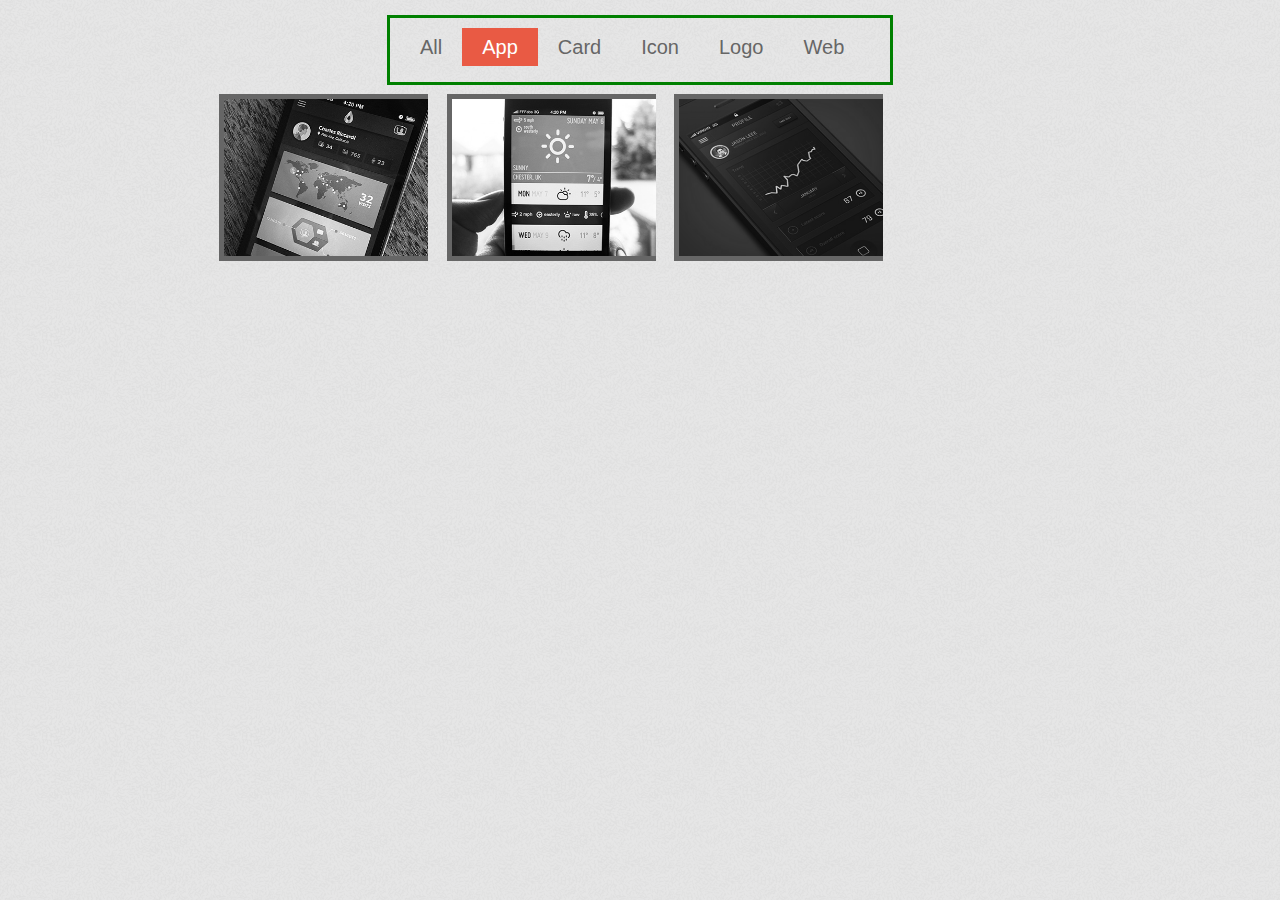
<file: Image_Gallery_with_Lightbox/portfolio.html>
<!DOCTYPE html>
<html lang="en">
<head>

    <meta charset="utf-8">
    <title>Create A Simple Responsive Portfolio Page with Filtering and Hover Effect</title>
    <meta name="description" content="In this tutorial, I'm going to show you how to create portfolio page with filtering and also hover effect for each of your project. We will be using a CSS3 and jQuery filter & sort plugin called MixItUp.">
    <meta name="author" content="">
    <meta name="viewport" content="width=device-width, initial-scale=1, maximum-scale=1">

    <link rel="stylesheet" href="css/normalize.css">
    <link rel="stylesheet" href="css/layout.css">
    <link rel="stylesheet" type="text/css" href="css/lightbox.min.css">
    <!--[if lt IE 9]>
        <script src="http://html5shim.googlecode.com/svn/trunk/html5.js"></script>a
    <![endif]-->
    <script type="text/javascript" src="js/jquery.min.js"></script>
    <script type="text/javascript" src="js/jquery.mixitup.min.js"></script>
    <script type="text/javascript" src="js/lightbox.min.js
    "></script>
    
    <script type="text/javascript">
    $(function () {
        
        var filterList = {
        
            init: function () {
            
                // MixItUp plugin

                // http://mixitup.io
                $('#portfoliolist').mixItUp({
                selectors: {
                  target: '.portfolio',
                  filter: '.filter' 
              },
              load: {
              filter: '.app'  
            }     
                });                             
            
            }

        };
        
        // Run the show!
        filterList.init();
        
        
    }); 
    </script>
<style type="text/css">
#filters
{
  margin: auto;
  width: 50%;
  border: 3px solid green;
  padding: 10px;
}
.filter
{
    font-size: 20px;
}
#portfoliolist
{
    padding-left: 50px;
}
.portfolio-wrapper img{
    width: 230px;
    padding: 5px;
    filter: grayscale(100%);
    transition: 1s;
}
.portfolio-wrapper img:hover
{
    filter: grayscale(0);
    transform: scale(1.1);
}
</style>    

</head>
<body>

    <div class="container">

        <ul id="filters" class="clearfix">
            <li><span class="filter active" data-filter=".app, .card, .icon, .logo, .web">All</span></li>
            <li><span class="filter" data-filter=".app">App</span></li>
            <li><span class="filter" data-filter=".card">Card</span></li>
            <li><span class="filter" data-filter=".icon">Icon</span></li>
            <li><span class="filter" data-filter=".logo">Logo</span></li>
            <li><span class="filter" data-filter=".web">Web</span></li>
        </ul>

        <div id="portfoliolist">
            
            <div class="portfolio logo" data-cat="logo">
                <div class="portfolio-wrapper">             
                    <a href="img/portfolios/logo/5.jpg" data-lightbox="mygallery">
                        <img src="img/portfolios/logo/5.jpg" alt="" />
                    </a>    
                    <div class="label">
                        <div class="label-text">
                            <a class="text-title">Bird Document</a>
                            <span class="text-category">Logo</span>
                        </div>
                        <div class="label-bg"></div>
                    </div>
                </div>
            </div>              

            <div class="portfolio app" data-cat="app">
                <div class="portfolio-wrapper">  
                     <a href="img/portfolios/app/1.jpg" data-lightbox="mygallery">
                        <img src="img/portfolios/app/1.jpg" alt="" />
                    </a>        
                    <div class="label">
                        <div class="label-text">
                            <a class="text-title">Visual Infography</a>
                            <span class="text-category">APP</span>
                        </div>
                        <div class="label-bg"></div>
                    </div>
                </div>
            </div>      
            
            <div class="portfolio web" data-cat="web">
                <div class="portfolio-wrapper">   
                    <a href="img/portfolios/web/4.jpg" data-lightbox="mygallery">
                        <img src="img/portfolios/web/4.jpg" alt="" />
                    </a>                   
                    <div class="label">
                        <div class="label-text">
                            <a class="text-title">Sonor's Design</a>
                            <span class="text-category">Web design</span>
                        </div>
                        <div class="label-bg"></div>
                    </div>
                </div>
            </div>              
            
            <div class="portfolio card" data-cat="card">
                <div class="portfolio-wrapper">      
                     <a href="img/portfolios/web/4.jpg" data-lightbox="mygallery">
                        <img src="img/portfolios/card/1.jpg" alt="" />
                    </a>    
            
                    <div class="label">
                        <div class="label-text">
                            <a class="text-title">Typography Company</a>
                            <span class="text-category">Business card</span>
                        </div>
                        <div class="label-bg"></div>
                    </div>
                </div>
            </div>  
                        
            <div class="portfolio app" data-cat="app">
                <div class="portfolio-wrapper">
                    <a href="img/portfolios/app/3.jpg" data-lightbox="mygallery">
                        <img src="img/portfolios/app/3.jpg" alt="" />
                    </a>  

                    <div class="label">
                        <div class="label-text">
                            <a class="text-title">Weatherette</a>
                            <span class="text-category">APP</span>
                        </div>
                        <div class="label-bg"></div>
                    </div>
                </div>
            </div>          
            
            <div class="portfolio card" data-cat="card">
                <div class="portfolio-wrapper">
                <a href="img/portfolios/card/4.jpg" data-lightbox="mygallery">
                        <img src="img/portfolios/card/4.jpg" alt="" />
                    </a>           
                   
                    <div class="label">
                        <div class="label-text">
                            <a class="text-title">BMF</a>
                            <span class="text-category">Business card</span>
                        </div>
                        <div class="label-bg"></div>
                    </div>
                </div>
            </div>  
            
            <div class="portfolio card" data-cat="card">
                <div class="portfolio-wrapper">
                <a href="img/portfolios/card/5.jpg" data-lightbox="mygallery">
                        <img src="img/portfolios/card/5.jpg" alt="" />
                    </a>          
                    
                    <div class="label">
                        <div class="label-text">
                            <a class="text-title">Techlion</a>
                            <span class="text-category">Business card</span>
                        </div>
                        <div class="label-bg"></div>
                    </div>
                </div>
            </div>  
            
            <div class="portfolio logo" data-cat="logo">
                <div class="portfolio-wrapper">      
                <a href="img/portfolios/logo/1.jpg" data-lightbox="mygallery">
                        <img src="img/portfolios/logo/1.jpg" alt="" />
                    </a>   
                    <div class="label">
                        <div class="label-text">
                            <a class="text-title">KittyPic</a>
                            <span class="text-category">Logo</span>
                        </div>
                        <div class="label-bg"></div>
                    </div>
                </div>
            </div>                                                                                                                                                          
            
            <div class="portfolio app" data-cat="app">
                <div class="portfolio-wrapper">     
                <a href="img/portfolios/app/2.jpg" data-lightbox="mygallery">
                        <img src="img/portfolios/app/2.jpg" alt="" />
                    </a>      
                
                    <div class="label">
                        <div class="label-text">
                            <a class="text-title">Graph Plotting</a>
                            <span class="text-category">APP</span>
                        </div>
                        <div class="label-bg"></div>
                    </div>
                </div>
            </div>                                                      
            
            <div class="portfolio card" data-cat="card">
                <div class="portfolio-wrapper">   
                <a href="img/portfolios/card/2.jpg" data-lightbox="mygallery">
                        <img src="img/portfolios/card/2.jpg" alt="" />
                    </a>            
                    
                    <div class="label">
                        <div class="label-text">
                            <a class="text-title">QR Quick Response</a>
                            <span class="text-category">Business card</span>
                        </div>
                        <div class="label-bg"></div>
                    </div>
                </div>
            </div>              

            <div class="portfolio logo" data-cat="logo">
                <div class="portfolio-wrapper">   
                 <a href="img/portfolios/logo/6.jpg" data-lightbox="mygallery">
                        <img src="img/portfolios/logo/6.jpg" alt="" />
                    </a>      
                    
                    <div class="label">
                        <div class="label-text">
                            <a class="text-title">Mobi Sock</a>
                            <span class="text-category">Logo</span>
                        </div>
                        <div class="label-bg"></div>
                    </div>
                </div>
            </div>                                                                  

            <div class="portfolio logo" data-cat="logo">
                <div class="portfolio-wrapper">  
                  <a href="img/portfolios/logo/7.jpg" data-lightbox="mygallery">
                        <img src="img/portfolios/logo/7.jpg" alt="" />
                    </a>       
                    
                    <div class="label">
                        <div class="label-text">
                            <a class="text-title">Village Community Church</a>
                            <span class="text-category">Logo</span>
                        </div>
                        <div class="label-bg"></div>
                    </div>
                </div>
            </div>                                                  
            
            <div class="portfolio icon" data-cat="icon">
                <div class="portfolio-wrapper">  
                 <a href="img/portfolios/icon/4.jpg" data-lightbox="mygallery">
                        <img src="img/portfolios/icon/4.jpg" alt="" />
                    </a>         
                    
                    <div class="label">
                        <div class="label-text">
                            <a class="text-title">Domino's Pizza</a>
                            <span class="text-category">Icon</span>
                        </div>
                        <div class="label-bg"></div>
                    </div>
                </div>
            </div>                          

            <div class="portfolio web" data-cat="web">
                <div class="portfolio-wrapper">       
                <a href="img/portfolios/web/3.jpg" data-lightbox="mygallery">
                        <img src="img/portfolios/web/3.jpg" alt="" />
                    </a>               
                    <div class="label">
                        <div class="label-text">
                            <a class="text-title">Backend Admin</a>
                            <span class="text-category">Web design</span>
                        </div>
                        <div class="label-bg"></div>
                    </div>
                </div>
            </div>                                                                                              

            <div class="portfolio icon" data-cat="icon">
                <div class="portfolio-wrapper">      
                <a href="img/portfolios/icon/1.jpg" data-lightbox="mygallery">
                        <img src="img/portfolios/icon/1.jpg" alt="" />
                    </a>    
                    <div class="label">
                        <div class="label-text">
                            <a class="text-title">Instagram</a>
                            <span class="text-category">Icon</span>
                        </div>
                        <div class="label-bg"></div>
                    </div>
                </div>
            </div>              
            
            <div class="portfolio web" data-cat="web">
                <div class="portfolio-wrapper">                     
                    <a href="img/portfolios/web/2.jpg" data-lightbox="mygallery">
                        <img src="img/portfolios/web/2.jpg" alt="" />
                    </a>
                     <div class="label">
                        <div class="label-text">
                            <a class="text-title">Student Guide</a>
                            <span class="text-category">Web design</span>
                        </div>
                        <div class="label-bg"></div>
                    </div>
                </div>
            </div>                                                                  

            <div class="portfolio icon" data-cat="icon">
                <div class="portfolio-wrapper">
                    <a href="img/portfolios/icon/2.jpg" data-lightbox="mygallery">
                        <img src="img/portfolios/icon/2.jpg" alt="" />
                    </a>
                    <div class="label">
                        <div class="label-text">
                            <a class="text-title">Scoccer</a>
                            <span class="text-category">Icon</span>
                        </div>
                        <div class="label-bg"></div>
                    </div>
                </div>
            </div>                                                                                                                                                                                                                                                              

            <div class="portfolio icon" data-cat="icon">
                <div class="portfolio-wrapper">  
                <a href="img/portfolios/icon/5.jpg" data-lightbox="mygallery">
                        <img src="img/portfolios/icon/5.jpg" alt="" />
                    </a>                   
                   
                    <div class="label">
                        <div class="label-text">
                            <a class="text-title">3D Map</a>
                            <span class="text-category">Icon</span>
                        </div>
                        <div class="label-bg"></div>
                    </div>
                </div>
            </div>          
            
            <div class="portfolio web" data-cat="web">
                <div class="portfolio-wrapper"> 
                 <a href="img/portfolios/web/1.jpg" data-lightbox="mygallery">
                        <img src="img/portfolios/web/1.jpg" alt="" />
                    </a>                     
                   
                    <div class="label">
                        <div class="label-text">
                            <a class="text-title">Note</a>
                            <span class="text-category">Web design</span>
                        </div>
                        <div class="label-bg"></div>
                    </div>
                </div>
            </div>                                  
            
            <div class="portfolio logo" data-cat="logo">
                <div class="portfolio-wrapper">    
                 <a href="img/portfolios/logo/3.jpg" data-lightbox="mygallery">
                        <img src="img/portfolios/logo/3.jpg" alt="" />
                    </a>                     
                    
                    <div class="label">
                        <div class="label-text">
                            <a class="text-title">Native Designers</a>
                            <span class="text-category">Logo</span>
                        </div>
                        <div class="label-bg"></div>
                    </div>
                </div>
            </div>                                                                  

            <div class="portfolio logo" data-cat="logo">
                <div class="portfolio-wrapper">     
                <a href="img/portfolios/logo/4.jpg" data-lightbox="mygallery">
                        <img src="img/portfolios/logo/4.jpg" alt="" />
                    </a>       
                    
                    <div class="label">
                        <div class="label-text">
                            <a class="text-title">Bookworm</a>
                            <span class="text-category">Logo</span>
                        </div>
                        <div class="label-bg"></div>
                    </div>
                </div>
            </div>                                                                                                              
            
            <div class="portfolio icon" data-cat="icon">
                <div class="portfolio-wrapper">
                <a href="img/portfolios/icon/3.jpg" data-lightbox="mygallery">
                        <img src="img/portfolios/icon/3.jpg" alt="" />
                    </a>         
                
                    <div class="label">
                        <div class="label-text">
                            <a class="text-title">Sandwich</a>
                            <span class="text-category">Icon</span>
                        </div>
                        <div class="label-bg"></div>
                    </div>
                </div>
            </div>                                                                                              
            
            <div class="portfolio card" data-cat="card">
                <div class="portfolio-wrapper">
                 <a href="img/portfolios/card/3.jpg" data-lightbox="mygallery">
                        <img src="img/portfolios/card/3.jpg" alt="" />
                    </a>           
                    <div class="label">
                        <div class="label-text">
                            <a class="text-title">Reality</a>
                            <span class="text-category">Business card</span>
                        </div>
                        <div class="label-bg"></div>
                    </div>
                </div>
            </div>  

            <div class="portfolio logo" data-cat="logo">
                <div class="portfolio-wrapper">
                 <a href="img/portfolios/logo/2.jpg" data-lightbox="mygallery">
                        <img src="img/portfolios/logo/2.jpg" alt="" />
                    </a>           
                   
                    <div class="label">
                        <div class="label-text">
                            <a class="text-title">Speciallisterne</a>
                            <span class="text-category">Logo</span>
                        </div>
                        <div class="label-bg"></div>
                    </div>
                </div>
            </div>              
                                        
            
        </div>
        
    </div><!-- container -->

</body>
</html>
</file>
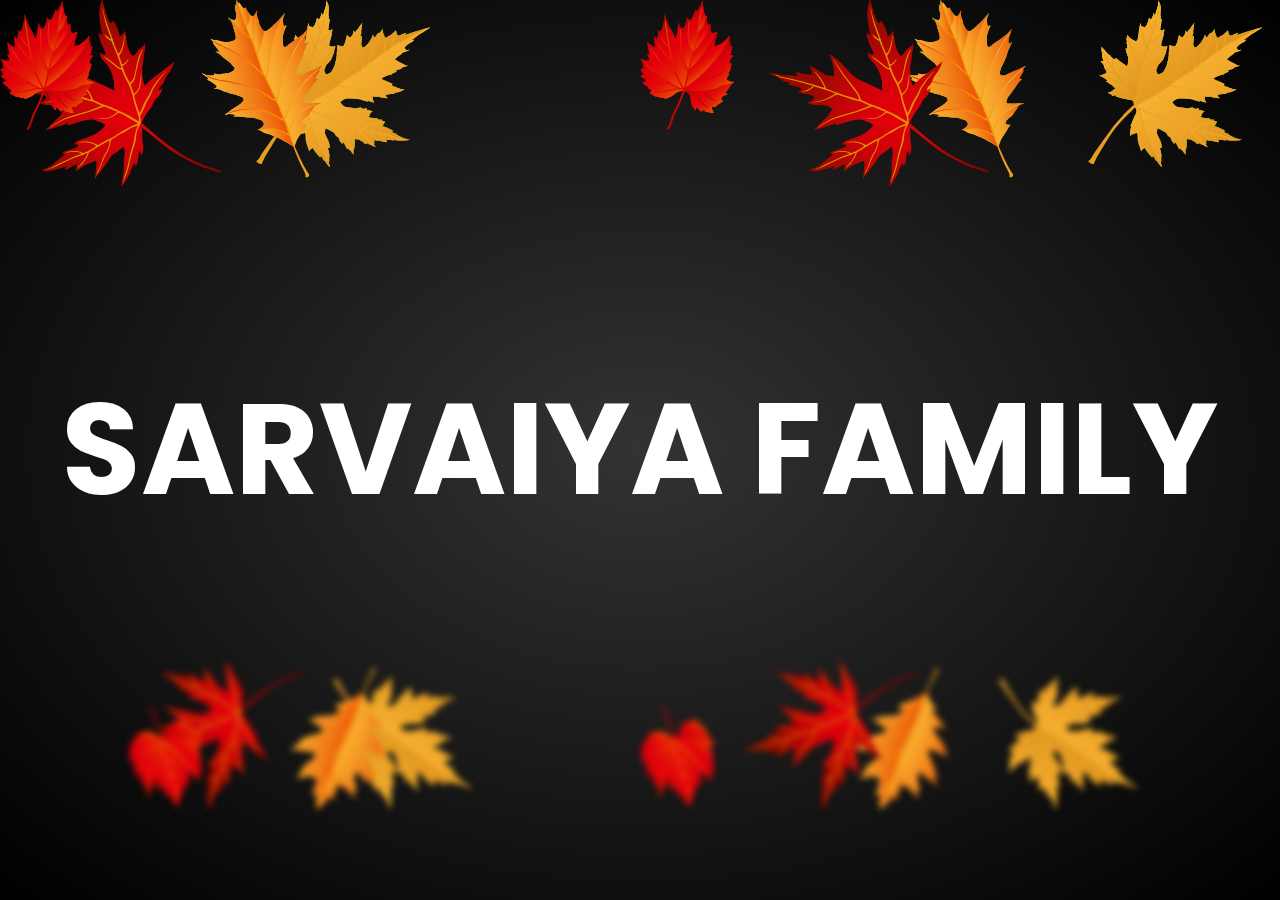
<file: Leaves_CSS_with_Name/leaves_1.html>
<!DOCTYPE html>
<html>
<head>
	<title>Leaves CSS Designing</title>
	<link rel="stylesheet" type="text/css" href="css/style.css">
</head>
<body>
	<section>
		<h2>SARVAIYA FAMILY</h2>
			<div class="set">
				<div><img src="images/leaves1.png"></div>
				<div><img src="images/leaves2.png"></div>
				<div><img src="images/leaves3.png"></div>
				<div><img src="images/leaves4.png"></div>
				<div><img src="images/leaves1.png"></div>
				<div><img src="images/leaves2.png"></div>
				<div><img src="images/leaves3.png"></div>
				<div><img src="images/leaves4.png"></div>
			</div>

			<div class="set set2">
				<div><img src="images/leaves1.png"></div>
				<div><img src="images/leaves2.png"></div>
				<div><img src="images/leaves3.png"></div>
				<div><img src="images/leaves4.png"></div>
				<div><img src="images/leaves1.png"></div>
				<div><img src="images/leaves2.png"></div>
				<div><img src="images/leaves3.png"></div>
				<div><img src="images/leaves4.png"></div>
			</div>

			<div class="set set3">
				<div><img src="images/leaves1.png"></div>
				<div><img src="images/leaves2.png"></div>
				<div><img src="images/leaves3.png"></div>
				<div><img src="images/leaves4.png"></div>
				<div><img src="images/leaves1.png"></div>
				<div><img src="images/leaves2.png"></div>
				<div><img src="images/leaves3.png"></div>
				<div><img src="images/leaves4.png"></div>
			</div>
	</section>

</body>
</html>
</file>
<file: Image_Gallery_with_Lightbox/css/layout.css>
html {
  overflow-y: scroll;
}

body {
	font-family: Helvetica, Arial, Verdana;
	background: #efefef url('../img/ticks.png') repeat 0 0;
	margin:15px 0 0 0;
	font-size:12px;
}

#info {
	-webkit-border-radius:5px;
	-moz-border-radius:5px;
	border-radius:5px;				
	background:#fcf8e3;
	border:1px solid  #fbeed5;
	width:95%;
	max-width:900px;
	margin:0 auto 40px auto;
	font-family:arial;
	font-size:12px;
	-webkit-box-sizing: border-box;
	-moz-box-sizing: border-box;
	-o-box-sizing: border-box;
}

	#info .info-wrapper {
		padding:10px;
	-webkit-box-sizing: border-box;
	-moz-box-sizing: border-box;
	-o-box-sizing: border-box;

	}
	
	#info a {
		color:#c09853;
		text-decoration:none;
	}
	
	#info p {
		margin:5px 0 0 0;
	}


.container { 
	position: relative; 
	width: 960px; 
	margin: 0 auto; 
	-webkit-transition: all 1s ease;
  -moz-transition: all 1s ease;
  -o-transition: all 1s ease;
  transition: all 1s ease;	
}
 
#filters {
	margin:1%;
	padding:0;
	list-style:none;
}

	#filters li {
		float:left;
	}
	
	#filters li span {
		display: block;
		padding:5px 20px;		
		text-decoration:none;
		color:#666;
		cursor: pointer;
	}
	
	#filters li span.active {
		background: #e95a44;
		color:#fff;
	}
 

 
#portfoliolist .portfolio {
	-webkit-box-sizing: border-box;
	-moz-box-sizing: border-box;
	-o-box-sizing: border-box;
	width:23%;
	margin:1%;
	display:none;
	float:left;
	overflow:hidden;
}

	.portfolio-wrapper {
		overflow:hidden;
		position: relative !important;
		background: #666;
		cursor:pointer;
	}

	.portfolio img {
		max-width:100%;
		position: relative;
		top:0;
    -webkit-transition: all 600ms cubic-bezier(0.645, 0.045, 0.355, 1);
    transition:         all 600ms cubic-bezier(0.645, 0.045, 0.355, 1);		
	}
	
	.portfolio .label {
		position: absolute;
		width: 100%;
		height:40px;
		bottom:-40px;
    -webkit-transition: all 300ms cubic-bezier(0.645, 0.045, 0.355, 1);
    transition:         all 300ms cubic-bezier(0.645, 0.045, 0.355, 1);
	}

		.portfolio .label-bg {
			background: #e95a44;
			width: 100%;
			height:100%;
			position: absolute;
			top:0;
			left:0;
		}
	
		.portfolio .label-text {
			color:#fff;
			position: relative;
			z-index:500;
			padding:5px 8px;
		}
			
			.portfolio .text-category {
				display:block;
				font-size:9px;
			}
	
	.portfolio:hover .label {
    bottom:0;
  }
	.portfolio:hover img {
    top:-30px;
  }  

	



/* #Tablet (Portrait) */
@media only screen and (min-width: 768px) and (max-width: 959px) {
	.container {
		width: 768px; 
	}
}


/*  #Mobile (Portrait) - Note: Design for a width of 320px */
@media only screen and (max-width: 767px) {
	.container { 
		width: 95%; 
	}
	
	#portfoliolist .portfolio {
		width:48%;
		margin:1%;
	}		

	#ads {
		display:none;
	}
	
}


/* #Mobile (Landscape) - Note: Design for a width of 480px */
@media only screen and (min-width: 480px) and (max-width: 767px) {
	.container {
		width: 70%;
	}
	
	#ads {
		display:none;
	}
	
}

/* #Clearing */

/* Self Clearing Goodness */
.container:after { content: "\0020"; display: block; height: 0; clear: both; visibility: hidden; }

.clearfix:before,
.clearfix:after,
.row:before,
.row:after {
  content: '\0020';
  display: block;
  overflow: hidden;
  visibility: hidden;
  width: 0;
  height: 0; }
.row:after,
.clearfix:after {
  clear: both; }
.row,
.clearfix {
  zoom: 1; }

.clear {
  clear: both;
  display: block;
  overflow: hidden;
  visibility: hidden;
  width: 0;
  height: 0;
}
</file>
<file: Leaves_CSS_with_Name/css/style.css>
@import url('https://fonts.googleapis.com/css2?family=Poppins:wght@200;300;400;500;600;700;800;900&display=swap');

*
{
	margin: 0;
	padding: 0;
	box-sizing: border-box;
	font-family: 'Poppins',sans-serif;
}
section
{
	position: relative;
	width: 100%;
	height: 100vh;
	background: radial-gradient(#333,#000);
	overflow: hidden;
	display: flex;
	justify-content: center;
	align-items: center;

}
section h2
{
	color: #fff;
	font-size: 8em;
	text-transform: uppercase;
}
section .set
{
	position: absolute;
	width: 100%;
	height: 100%;
	top:0;
	left: 0;
	pointer-events: none;
}

section .set div
{
	position: absolute;
	display: block;
}
section .set div:nth-child(1)
{
	left: 20%;
	animation: animate 15s linear infinite;	
	animation-delay: -7s;
}
section .set div:nth-child(2)
{
	left: 50%;
	animation: animate 20s linear infinite;	
	animation-delay: -5s;
}
section .set div:nth-child(3)
{
	left: 70%;
	animation: animate 20s linear infinite;	
	animation-delay: 0s;
}
section .set div:nth-child(4)
{
	left: 0%;
	animation: animate 15s linear infinite;	
	animation-delay: -5s;
}
section .set div:nth-child(5)
{
	left: 85%;
	animation: animate 18s linear infinite;	
	animation-delay: -10s;
}
section .set div:nth-child(6)
{
	left: 0%;
	animation: animate 12s linear infinite;	
}
section .set div:nth-child(7)
{
	left: 15%;
	animation: animate 14s linear infinite;
}
section .set div:nth-child(8)
{
	left: 60%;
	animation: animate 15s linear infinite;
}
@keyframes animate
{
	0%
	{
		opacity: 0;
		top:-10%;
		transform: translateX(20px) rotate(0deg);
	}
	10%{
		opacity: 1
	}
	20%
	{
		transform: translateX(-20px) rotate(45deg);
	}
	40%
	{
		transform: translateX(-20px) rotate(90deg);
	}
	60%
	{
		transform: translateX(20px) rotate(180deg);
	}
	80%
	{
		transform: translateX(-20px) rotate(180deg);
	}
	100%
	{
		top:110%;
		transform: translateX(-20px) rotate(225deg);
	}
}

.set2
{
	transform: scale(2) rotateY(180deg);
	filter:blur(2px); 
}

.set3
{
	transform: scale(0.8) rotateX(180deg);
	filter:blur(4px); 
}
</file>
